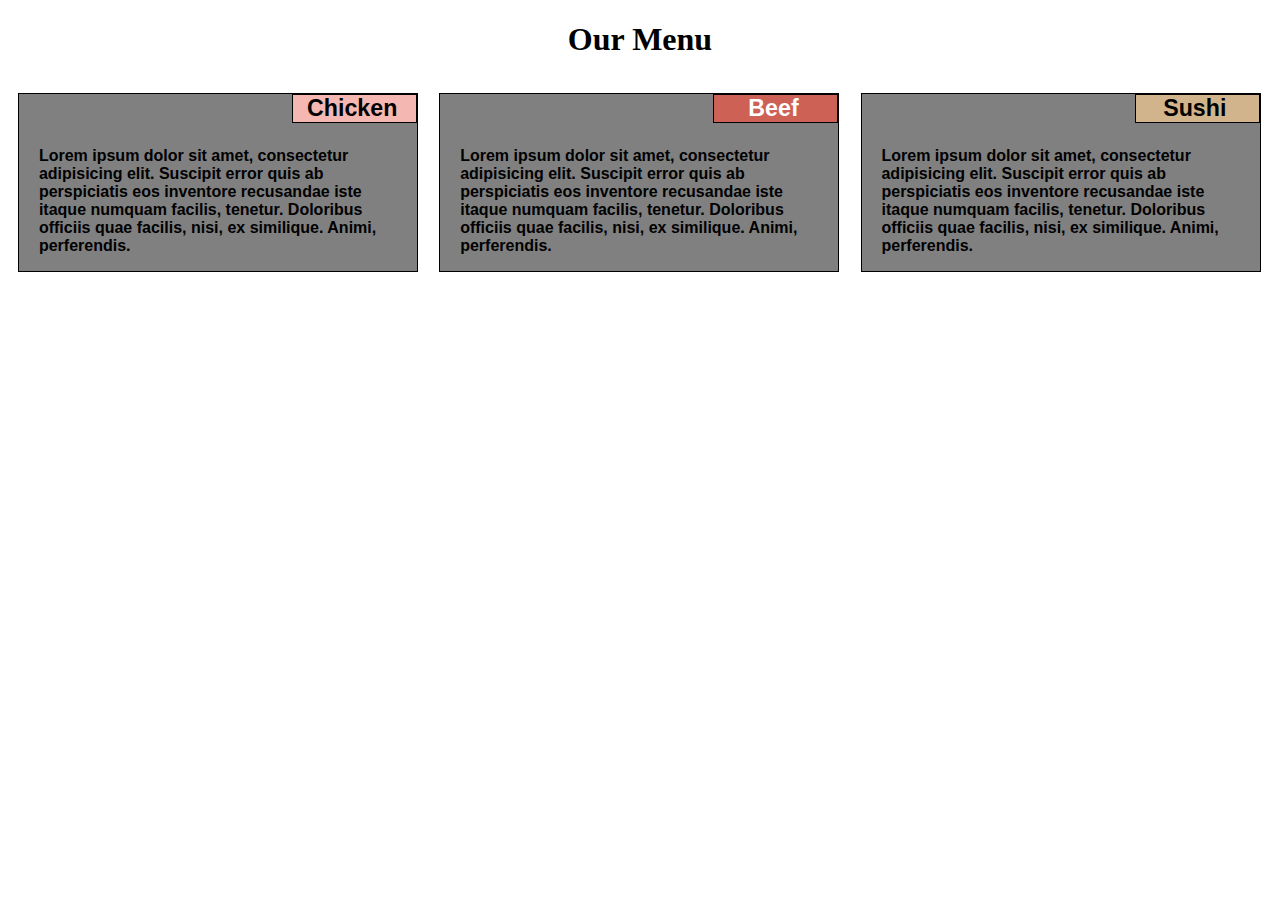
<file: index.html>
<!DOCTYPE html>
<html>
<head>
<meta charset="utf-8">
<meta name="viewport" content="width=device-width, initial-scale=1">
<title>Our Menu</title>
<link rel="stylesheet" href="CSS/style.css">
<style>

/********** Large devices only **********/
@media (min-width: 992px) {
  .col-lg-1, .col-lg-2, .col-lg-3, .col-lg-4, .col-lg-5, .col-lg-6, .col-lg-7, .col-lg-8, .col-lg-9, .col-lg-10, .col-lg-11, .col-lg-12 {
    float: left;

  }
  .col-lg-1 {
    width: 8.33%;
  }
  .col-lg-2 {
    width: 16.66%;
  }
  .col-lg-3 {
    width: 25%;
  }
  .col-lg-4 {
    width: 33.33%;
  }
  .col-lg-5 {
    width: 41.66%;
  }
  .col-lg-6 {
    width: 50%;
  }
  .col-lg-7 {
    width: 58.33%;
  }
  .col-lg-8 {
    width: 66.66%;
  }
  .col-lg-9 {
    width: 74.99%;
  }
  .col-lg-10 {
    width: 83.33%;
  }
  .col-lg-11 {
    width: 91.66%;
  }
  .col-lg-12 {
    width: 100%;
  }
}

/********** Medium devices only **********/
@media (min-width: 768px) and (max-width: 991px) {
  .col-md-1, .col-md-2, .col-md-3, .col-md-4, .col-md-5, .col-md-6, .col-md-7, .col-md-8, .col-md-9, .col-md-10, .col-md-11, .col-md-12 {
    float: left;
    
  }
  .col-md-1 {
    width: 8.33%;
  }
  .col-md-2 {
    width: 16.66%;
  }
  .col-md-3 {
    width: 25%;
  }
  .col-md-4 {
    width: 33.33%;
  }
  .col-md-5 {
    width: 41.66%;
  }
  .col-md-6 {
    width: 50%;
  }
  .col-md-7 {
    width: 58.33%;
  }
  .col-md-8 {
    width: 66.66%;
  }
  .col-md-9 {
    width: 74.99%;
  }
  .col-md-10 {
    width: 83.33%;
  }
  .col-md-11 {
    width: 91.66%;
  }
  .col-md-12 {
    width: 102.5%;

  }
}

</style>
</head>
<body>
<h1>Our Menu</h1>

<div class="row">
  <div class="col-lg-4 col-md-6">
  <div id = "box">
    <p id = "p1">Chicken</p><p>Lorem ipsum dolor sit amet, consectetur adipisicing elit. Suscipit error quis ab perspiciatis eos inventore recusandae iste itaque numquam facilis, tenetur. Doloribus officiis quae facilis, nisi, ex similique. Animi, perferendis. </p></div></div></div>
  <div class="col-lg-4 col-md-6">
  <div id = "box">
   <p id = "p2">Beef</p><p>Lorem ipsum dolor sit amet, consectetur adipisicing elit. Suscipit error quis ab perspiciatis eos inventore recusandae iste itaque numquam facilis, tenetur. Doloribus officiis quae facilis, nisi, ex similique. Animi, perferendis. </p></div></div></div>
  <div class="col-lg-4 col-md-12 row">
  <div id = "box">
   <p id = "p3">Sushi</p><p>Lorem ipsum dolor sit amet, consectetur adipisicing elit. Suscipit error quis ab perspiciatis eos inventore recusandae iste itaque numquam facilis, tenetur. Doloribus officiis quae facilis, nisi, ex similique. Animi, perferendis. </p></div></div></div>
</div>

</body>
</html>
</file>
<file: CSS/style.css>
/********** Base styles **********/
* {
  box-sizing: border-box;
}

body {
	background: white;
}
h1 {
  margin-bottom: 15px;
  text-align: center;
}

p {
  /*border: 1px solid black;*/
  background-color: gray;
  width: 90%;
  /*height: 100px; */
  
  margin-right: auto;
  margin-left: auto;
  font-family: Helvetica;
  font-weight: bold;
  color: black;
}

#p1 {
  background-color: #F5B7B1;
  width: 125px;
  border: 1px solid black;
  text-align: center;
  font-size: 145%;
  font-style: bold;
  margin-right: 0px;
  margin-top: 0px;
  padding-right: 5px;
}

#p2 {
  background-color: #CD6155;
  width: 125px;
  border: 1px solid black;
  text-align: center;
  color: white;
  font-size: 145%;
  font-style: bold;
  margin-right: 0px;
  margin-top: 0px;
  padding-right: 5px;

}
#p3 {
  background-color: tan;
  width: 125px;
  border: 1px solid black;
  text-align: center;
  font-size: 145%;
  font-style: bold;
  margin-right: 0px;
  margin-top: 0px;
  padding-right: 5px;
}

#box {
  background-color: gray;
  border: 1px solid black;
  width: 95%;
  height: 90%;
  margin-left: 10px;
  margin-right: 10px;
  margin-top: 20px;
  overflow: auto;
}

#content {
  background-color: green;

/* Simple Responsive Framework. */
.row {
  width: 100%;
}
</file>
